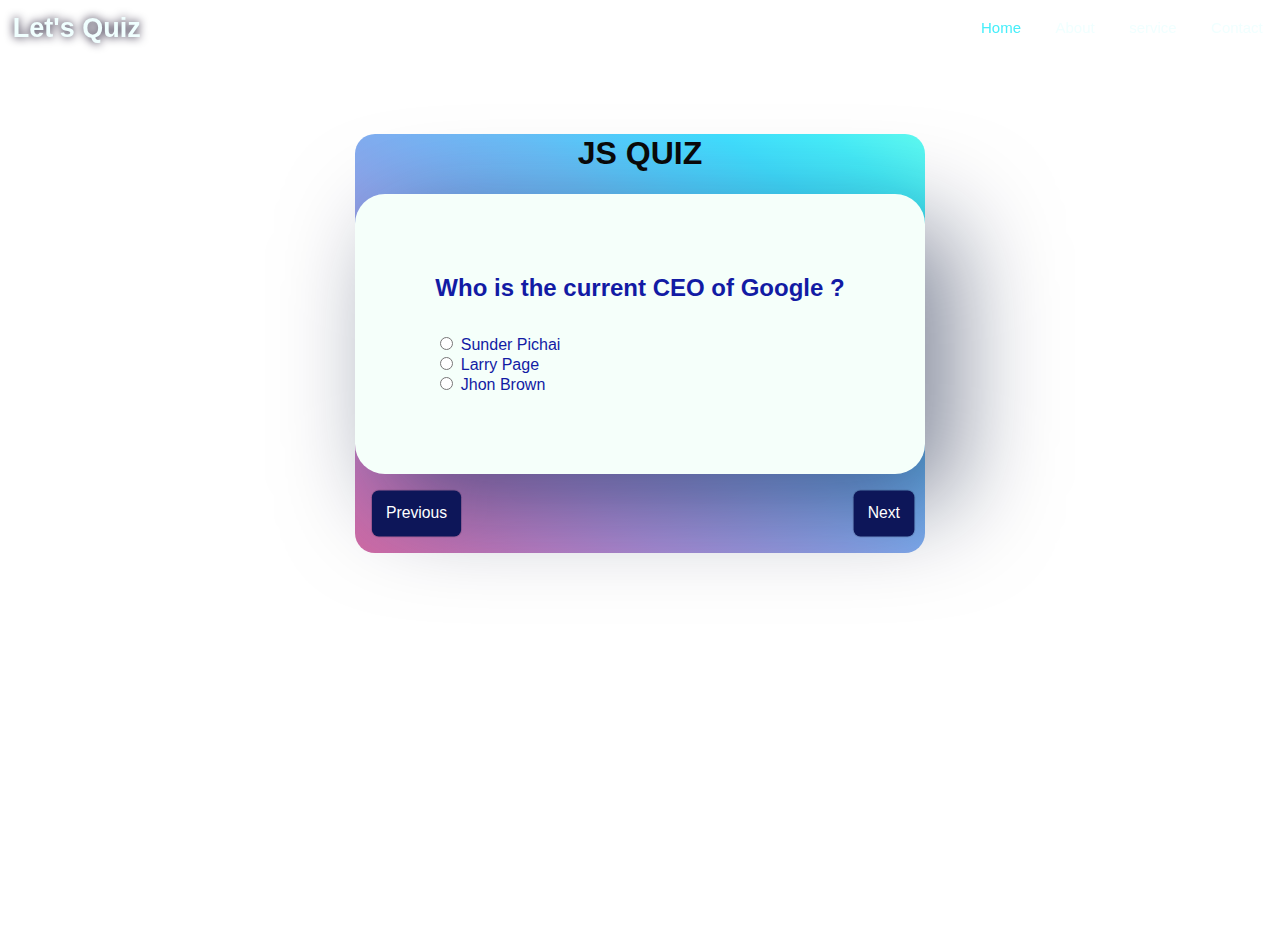
<file: quiz.html>
<!DOCTYPE html>
<html lang="en">
<head>
   <meta charset="UTF-8">
   <meta http-equiv="X-UA-Compatible" content="IE=edge">
   <meta name="viewport" content="width=device-width, initial-scale=1.0">
   <title>let"s Quize</title>
   <style>
   body {
      display: flex;
      justify-content: center;
      align-items: center;
      /* background-image: linear-gradient(to right top, #051937, #004d7a, #008793, #00bf72, #a8eb12); */
      font-family: 'Trebuchet MS', 'Lucida Sans Unicode', 'Lucida Grande',
      'Lucida Sans', Arial, sans-serif;
      min-height: 100vh;
     /* background: url("b4.jpeg"); */
     /* background-position: center;
     position: fixed;
     padding-left: 25%;
     margin-top: 5%;
     background-size:auto;
     */
 
   }
   main {
      background-color: #27d2bb;
      /* background-image: linear-gradient(315deg, #6bb71a 0%, #2eb5d0 74%); */
      background-image: linear-gradient(to right top, #d16ba5, #c777b9, #ba83ca, #aa8fd8, #9a9ae1, #8aa7ec, #79b3f4, #69bff8, #52cffe, #41dfff, #46eefa, #5ffbf1);
      border-radius: 20px;
      color:white;
      margin: 10% 0 30%;
      
  }
  .header{
    position: fixed;
    top: 0;
    left: 0;
    width: 100%;
    padding: 1%;
    background: transparent;
    display: flex;
    justify-content: space-between;
    align-items: center;
    z-index: 100%;
  }
  .logo{
    font-size: 27px;
    color:azure;
    text-decoration: none;
    font-weight: 700;
    filter: drop-shadow(0 0 5px #09001d);
  }
  .navbar a{
    font-size: 15px;
    color: azure;
    text-decoration: none;
    font-weight: 500;
    /* margin-left: 2px; */
    margin-right: 30px;
    transition: .3s;
  }
  .navbar a:hover,
  .navbar a.active{
    color:#46eefa ;
  }
  /* .main{
    min-height: 100vh;
    background: url('/b4.jpeg');
    background-size: cover ;
    background-position: center;
  } */
  .quiz-container {
  list-style: none;
  box-shadow: 30px 30px 100px rgba(6, 17, 53, 0.5);
  border-radius: 30px;
  padding: 5rem;
  background-color:mintcream;
  color: rgb(18, 27, 164);
  font-family:'Lucida Sans', 'Lucida Sans Regular', 'Lucida Grande', 'Lucida Sans Unicode', Geneva, Verdana, sans-serif;
  box-shadow:#051937 70% ;

}
  button#submit {
  padding: 0.9rem;
  border: none;
  border-radius: 7px;
  background-color: rgb(13, 22, 89);
  color: white;
  font-size: 1rem;
  margin: 1rem 0 0 65%;
  /* box-shadow: 0 5px rgb(251, 251, 251); */
}
button#previous {
  padding: 0.9rem;
  border: none;
  border-radius: 7px;
  background-color: rgb(13, 22, 89);
  color: white;
  font-size: 1rem;
  margin: 1rem 0 0 10% 0% 40% 40%;
}
button#submit:hover {
  background-color: rgb(32, 154, 175);
}
button#submit:active {
  background-color: rgb(32, 19, 175);
  /* box-shadow: 0 5px rgb(251, 255, 255); */
  transform: translateY(5px); 
}
button#previous:hover {
  background-color: rgb(32, 154, 175);
}
button#previous:active {
  background-color: rgb(32, 19, 175);
  /* box-shadow: 0 5px rgb(251, 255, 255); */
  transform: translateY(5px);
}
#question {
  margin: 0 0 2rem 0;
}
h1 {
  text-align: center;
  z-index: -1;
}
#quiz-title{
   font-weight: 25px;
   margin-top: 1px;
   color: #090909;
}
.controls > * {
  margin: 1rem;
}
button {
  padding: 0.5rem 1.5rem;
  border: none;
  box-shadow: 0 0 0 1px rgba(0, 0, 0, 0.1);
  border-radius: 5px;
  font-weight: 300;
  color: white;
  outline: none;
  transform: scale(0.98);
  transition: all 0.2s;
}
button.previous {
  background: #c84630;
}  
button.next {
  background: #3c91e6;
  margin-right: 50%;
}
button.next:active {
  background-color: rgb(32, 19, 175);
  box-shadow: 0 5px rgb(251, 255, 255);
  transform: translateY(4px); 
 } 
   </style>
</head>
<body>
  <div class="main">
    <div class="header">
      <a href="#" class="logo">Let's Quiz</a>

      <nav class="navbar">
        <a href="#" class="active">Home</a>
        <a href="#">About</a>
        <a href="#">service</a>
        <a href="#">Contact</a>
      </nav>
    </div>
  </div>

  

  </section>
 
   <main id="quiz-app">
      <h1 id="quiz-title">JS QUIZ</h1>
      <div class="quiz-container" id="quiz">
        <h2 id="question"></h2>
        <li>
          <input type="radio" id="a" name="answer" class="answer" value="a" />
          <label for="a" id="a+"></label>
        </li>
        <li>
          <input type="radio" id="b" name="answer" class="answer" value="b" />
          <label for="b" id="b+"></label>
        </li>
        <li>
          <input type="radio" id="c" name="answer" class="answer" value="c" />
          <label for="c" id="c+"></label>
        </li>
        
      </div>
      <div class="controls">
        <button id="previous" value="submit">Previous</button>
        
        <button id="submit" value="Submit">Next</button> 
        <!-- <button id="submit" value="Submit">Next</button>  -->
      </div>
    </main>
   <script>
      const quizData = [
  {
    question: 'Who is the current CEO of Google ?',
    a: 'Sunder Pichai',
    b: 'Larry Page ',
    c: 'Jhon Brown',
    correct: 'a',
  },
  {
    question: 'Who is the current CEO of Amazon ?',
    a: 'Jeff Bezos',
    b: 'Warren Buffet ',
    c: 'Andy Jassy',
    correct: 'c',
  },
  {
    question: 'Who is the current CEO of Tesla ?',
    a: 'Jeffry Black',
    b: 'Elon Musk ',
    c: 'Jhon Brown',
    correct: 'b',
  },
  {
    question: 'Who is the current CEO of Microsoft ?',
    a: 'Satya Nadella ',
    b: 'Tom Klington',
    c: 'Jhon Brown',
    correct: 'a',
  },
  {
    question: 'Which of the company is owned by Mark Zkerburg ?',
    a: 'Neuralink ',
    b: 'Meta Platforms Inc ',
    c: 'Metaverse LLC ',
    correct: 'b',
  },
];
const question = document.getElementById('question');
const a = document.getElementById('a+');
const b = document.getElementById('b+');
const c = document.getElementById('c+');
const btn = document.getElementById('submit');
const all_answer = document.querySelectorAll('.answer');

let index = 0;
let score = 0;
//get the getSelected answer
function getSelected() {
  let ans = undefined;
  all_answer.forEach((el) => {
    if (el.checked) {
      ans = el.id;
    }
  });
  return ans;
}
//disselect all answer
function deselectans() {
  all_answer.forEach((el) => {
    el.checked = false;
  });
}
//load the quiz data
function getquiz() {
  deselectans();
  question.innerText = quizData[index].question;
  a.innerText = quizData[index].a;
  b.innerText = quizData[index].b;
  c.innerText = quizData[index].c;
}
//move forward the quiz
function startquiz() {
  btn.addEventListener('click', () => {
    let ans = getSelected();
    if (ans) {
      if (ans == quizData[index].correct) {
        score++;
      }
    }
    index++;
    if (index < quizData.length) {
      getquiz();
    } else {
      alert('score :' + score);
      location.reload();
    }
  });
}
getquiz();
startquiz();

   </script>
</body>
</html>
</file>
